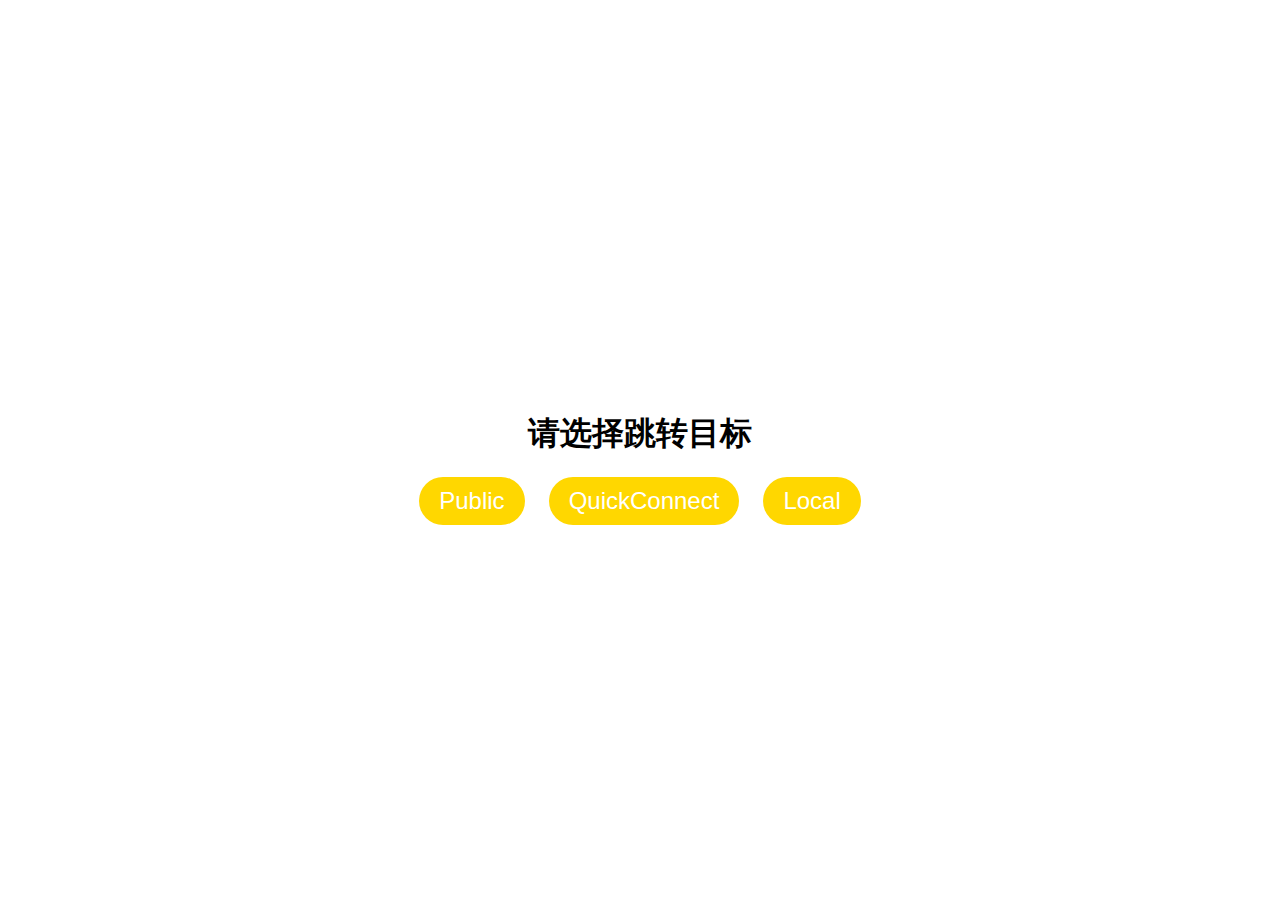
<file: _class/goto/index.html>
<!DOCTYPE html>
<html lang="zh">
<head>
    <meta charset="UTF-8">
    <meta name="viewport" content="width=device-width, initial-scale=1.0">
    <title>选择跳转目标</title>
    <style>
        body {
            display: flex;
            justify-content: center; /* 水平居中 */
            align-items: center; /* 垂直居中 */
            height: 100vh; /* 让页面充满整个视口高度 */
        }

        #content {
            text-align: center; /* 文本水平居中 */
        }

        .my-button {
            display: inline-block;
            padding: 10px 20px;
            background-color: #FFD700;
            border-radius: 25px;
            text-decoration: none;
            color: #fff;
            font-size: 24px;
            transition: background-color 0.3s ease;
            border: none;
            cursor: pointer;
            outline: none;
            margin: 0 10px; /* 添加按钮之间的间距 */
        }

        .my-button:hover {
            background-color: #ffb700;
        }
    </style>
	
</head>
<body>
    <div id="content">
        <h1>请选择跳转目标</h1>
        <form id="targetForm">
            <button type="button" class="my-button" onclick="selectTarget('Public')">Public</button>
			<button type="button" class="my-button" onclick="selectTarget('QuickConnect')">QuickConnect</button>
            <button type="button" class="my-button" onclick="selectTarget('Local')">Local</button>
        </form>
    </div>

    <script>
        function selectTarget(targetValue) {
            const currentHash = window.location.hash;
            if (targetValue === "Public") {
                window.location.href = "./goto-public.html" + currentHash;
            } else if (targetValue === "QuickConnect") {
                window.location.href = "./goto-quickconnect.html" + currentHash;
            } else if (targetValue === "Local") {
                window.location.href = "./goto-local.html" + currentHash;
            }
        }
    </script>
</body>
</html>
</file>
